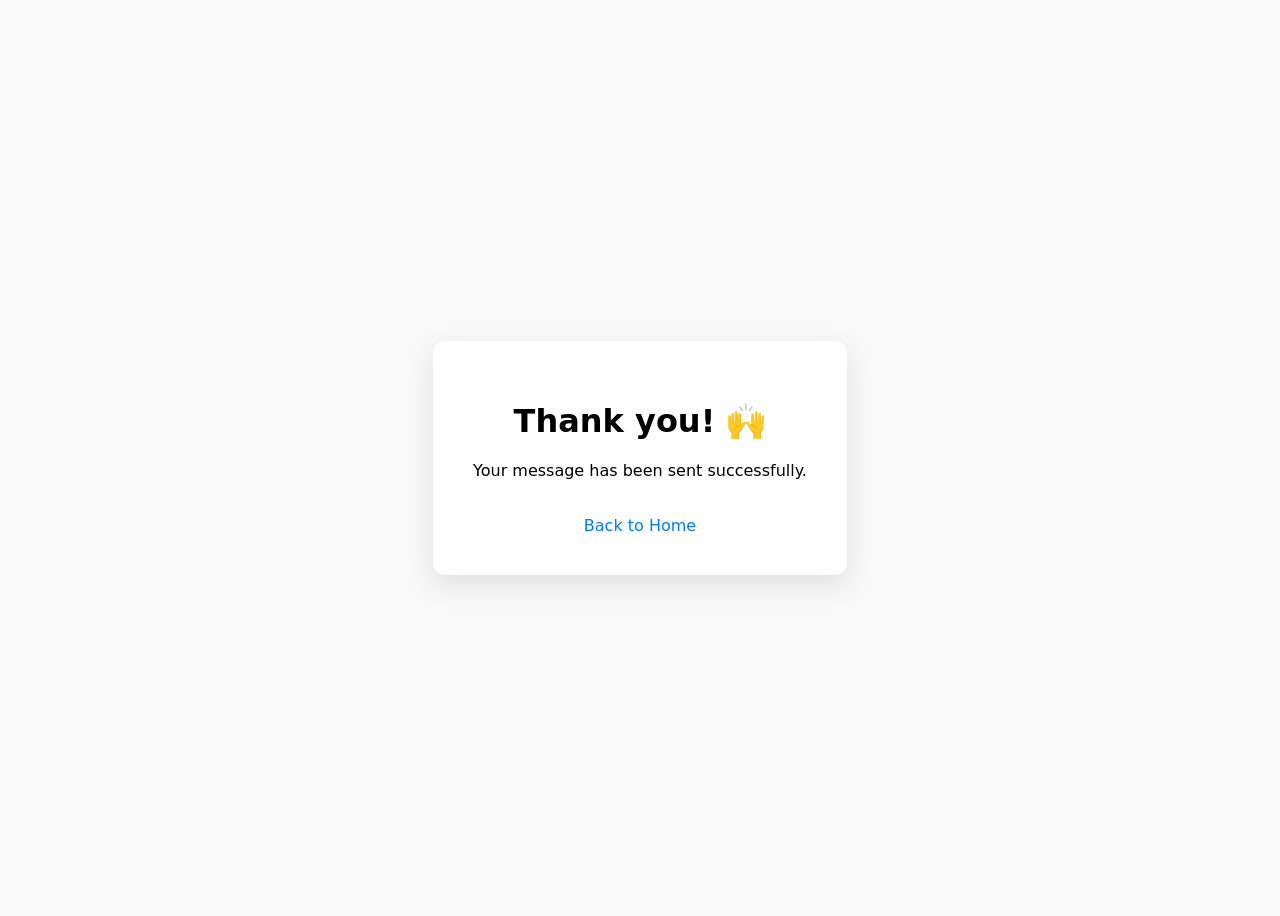
<file: thanks.html>
<!DOCTYPE html>
<html lang="en">
<head>
  <meta charset="UTF-8">
  <title>Thank You</title>
  <meta name="viewport" content="width=device-width, initial-scale=1.0">
  <style>
    body {
      min-height: 100vh;
      display: flex;
      align-items: center;
      justify-content: center;
      font-family: system-ui, sans-serif;
      background: #f9f9f9;
      text-align: center;
    }
    .box {
      padding: 40px;
      border-radius: 12px;
      background: white;
      box-shadow: 0 10px 30px rgba(0,0,0,.1);
    }
    a {
      display: inline-block;
      margin-top: 20px;
      text-decoration: none;
      color: #007bff;
    }
  </style>
</head>
<body>
  <div class="box">
    <h1>Thank you! 🙌</h1>
    <p>Your message has been sent successfully.</p>
    <a href="index.html">Back to Home</a>
  </div>
</body>
</html>
</file>
